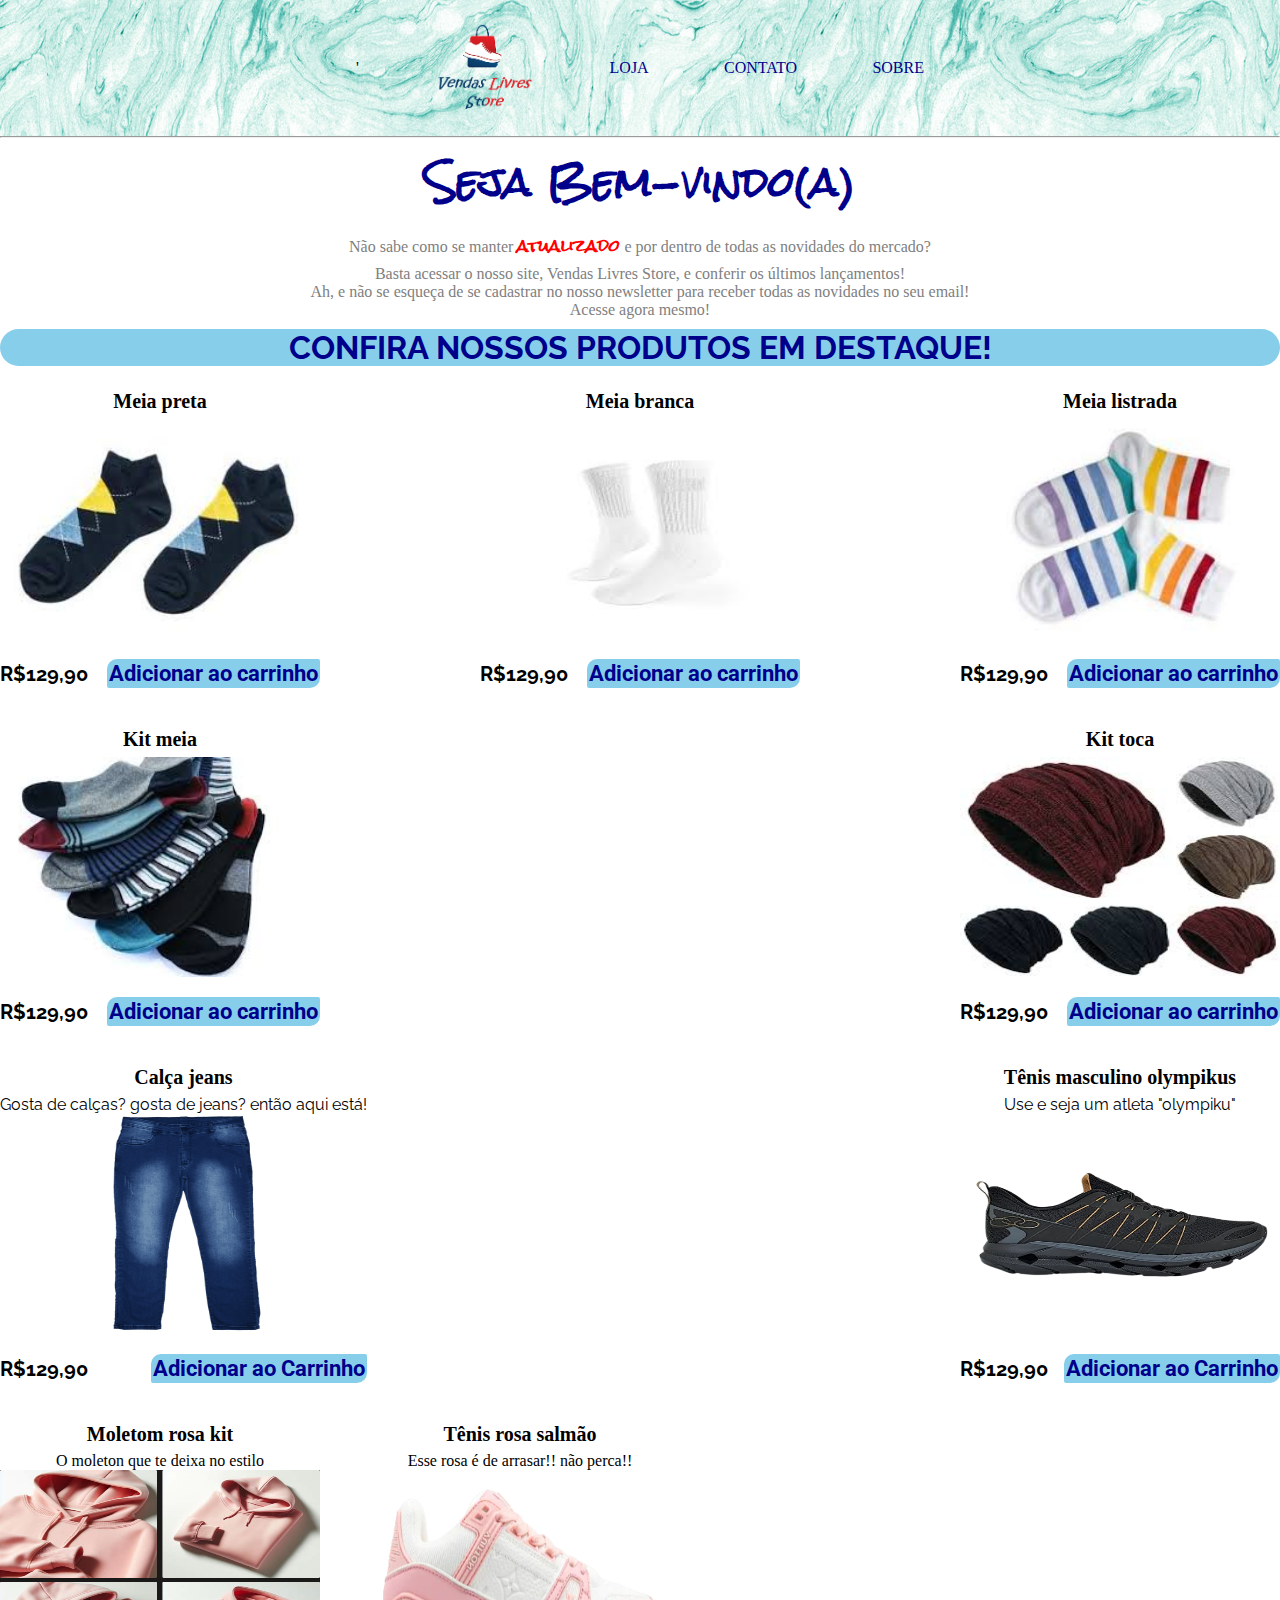
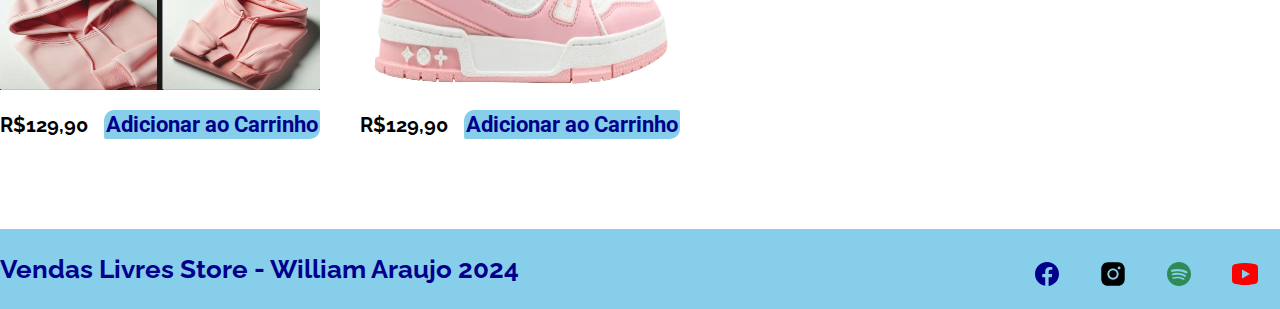
<file: index.html>
<!DOCTYPE html>
<html lang="pt-BR">


<head>
    <meta charset="UTF-8">
    <meta charset="UTF-8">
    <meta http-equiv="X-UA-Compatible" content="IE=edge">
    <meta name="viewport" content="user-scalable=no, width=device-width, initial-scale=1.0">
    <meta name="description" content="Programador Front-End, Senai.">
    <meta name="keywords" content="HTML, CSS, JavaScript, Senai">
    <meta name="author" content="Francisco Neto"> 
    <title>Avaliação</title>

<!--link-->
<link rel="shortcut icon" href="images/favicon.ico" type="image/x-icon">
<link href="css/style.css" rel="stylesheet">

</head>

<!--site-->
<body>
    
<!--cabeçalho-->
<header class="main-header">


<!--navegação-->
<nav class="main-nav container">



       <!--lista não ordenada-->
       <ul class="header-list-container">


         <!--itens da lista-->
          '<li class="nav-item">
              <a href="index.html">
                <img src="images/logo.png" alt="logo" height="100" width="100"> </a>              
            </li>


            <li class="nav-item">
                <a href="loja.html">Loja</a>
            </li>
 

             <li class="nav-item">
                <a href="contato.html">Contato</a>
            </li>

            
                <li class="nav-item">
                <a href="sobre.html">Sobre</a>
                </li>

        </ul>

    </nav>
    <hr>
</header>


<!--corpo do site-->
<main>

<!--título principal-->
<h1 class="title-larger">Seja Bem-vindo(a)</h1>

<!--descrição do site-->
<p class="description">Não sabe como se manter <strong class="red">atualizado</strong> e por dentro de todas as novidades do mercado?<br>
    Basta acessar o nosso site, Vendas Livres Store, e conferir os últimos lançamentos!<br>
    Ah, e não se esqueça de se cadastrar no nosso newsletter para receber todas as novidades no seu email!<br>
    Acesse agora mesmo!</p>

    <h2 class="title-median emphasis">Confira nossos produtos em destaque!</h2>

    <Div class="product-container">

        <Div class="product">

             <strong class="product-title">Meia preta</strong>
            <img class="product-image" src="images/meia-preto.jpeg" alt="meia-preto">
            <div class="product-price-container">
                <span class="product-price">R$129,90</span>
                <button class="button-hover" type="button">Adicionar ao carrinho</button>  
            </div>
        </Div>

            <Div class="product">
    
                 <strong class="product-title">Meia branca</strong>
                <img class="product-image" src="images/meia-braco.jpeg" alt="meia-branca">
                <div class="product-price-container">
                    <span class="product-price">R$129,90</span>
                    <button class="button-hover" type="button">Adicionar ao carrinho</button>  
                </div>
            </Div>

                <Div class="product">
        
                     <strong class="product-title">Meia listrada</strong>
                    <img class="product-image" src="images/meia-listrado.jpeg" alt="meia-listrado">
                    <div class="product-price-container">
                        <span class="product-price">R$129,90</span>
                        <button class="button-hover" type="button">Adicionar ao carrinho</button>  
                    </div>
                </Div>

                    <Div class="product">
            
                         <strong class="product-title">Kit meia</strong>
                        <img class="product-image" src="images/meia-kit.jpeg" alt="meia-kit">
                        <div class="product-price-container">
                            <span class="product-price">R$129,90</span>
                            <button class="button-hover" type="button">Adicionar ao carrinho</button>  
                        </div>
                    </Div>

                        <Div class="product">
                
                             <strong class="product-title">Kit toca</strong>
                            <img class="product-image" src="images//toca-kit.jpeg" alt="toca-kit">
                            <div class="product-price-container">
                                <span class="product-price">R$129,90</span>
                                <button class="button-hover" type="button">Adicionar ao carrinho</button>  
                            </div>
                        </Div>
    
    
    
                        <div class="product-container">
                            <div class="product">
                                <strong class="product-title"> Calça jeans </strong>
                                <p   class="paragrafo">  Gosta de calças? gosta de jeans? então aqui está!</p>
                                <img class="product-image" src="images/calça jeans.png" alt="calça">
                                <div class="product-price-container">
                                    <span class="product-price" >R$129,90</span>
                                    <button class="button-hover" type="button">Adicionar ao Carrinho</button>
                                </div>
                            </div>
            
                            <div class="product">
                                <strong class="product-title"> Tênis masculino olympikus </strong>
                                <p   class="paragrafo">  Use e seja um atleta "olympiku"</p>
                                <img class="product-image" src="images/Tênis masculino olympikus.webp" alt="blusa">
                                <div class="product-price-container">
                                    <span class="product-price" >R$129,90</span>
                                    <button class="button-hover" type="button">Adicionar ao Carrinho</button>
                                </div>
                            </div>
    
                            <div class="product-container">
                                <div class="product">
                                    <strong class="product-title">Moletom rosa kit</strong>
                                    <p  class="paragrafo"></p>             O moleton que te deixa no estilo</p>
                                    <img class="product-image" src="images/moletom rosa.webp" alt="Moletom">
                                    <div class="product-price-container">
                                        <span class="product-price" >R$129,90</span>
                                        <button class="button-hover" type="button">Adicionar ao Carrinho</button>
                                    </div>
                                </div>
                
                                <div class="product">
                                    <strong class="product-title"> Tênis rosa salmão </strong>
                                    <p  class="paragrafo"></p>             Esse rosa é de arrasar!! não perca!!</p>
                                    <img class="product-image" src="images/tenis rosa feminino.webp"  alt="tenis">
                                    <div class="product-price-container">
                                        <span class="product-price" >R$129,90</span>
                                        <button class="button-hover" type="button">Adicionar ao Carrinho</button>
                                    </div>
                                </div>
    
                    </Div>            
</main>






<!--RODAPÉ-->
<footer class="main-footer">
    <div class="main-footer-container"><!--era main-footer-container-->

        <!--Titulo nivel 3-->
        <h3 class="title-smaller">Vendas Livres Store - William Araujo 2024</h3>               
        <ul class="list-container">
            <li class="footer-item">
    
                <a href="https://www.facebook.com/?locale=pt_BR" target="_blank"><img src="images/facebook.svg" alt="facebook logo"></a>
    
            </li>
    
        <li class="footer-item">
    
            <a href="https://www.instagram.com/" target="_blank"><img src="images/instagram.svg" alt="instagram logo"></a>
    
        </li>
    
        <li class="footer-item">
    
            <a href="hhttps://open.spotify.com/intl-pt" target="_blank"><img src="images/spotify.svg" alt="spotify logo"></a>
    
        </li>
    
        <li class="footer-item">
    
            <a href="https://www.youtube.com/" target="_blank"><img src="images/youtube.svg" alt="youtube logo"></a>
    
        </li>
    
    </ul>
    
    </div>
    
    </footer>



</body>
</html>
</file>
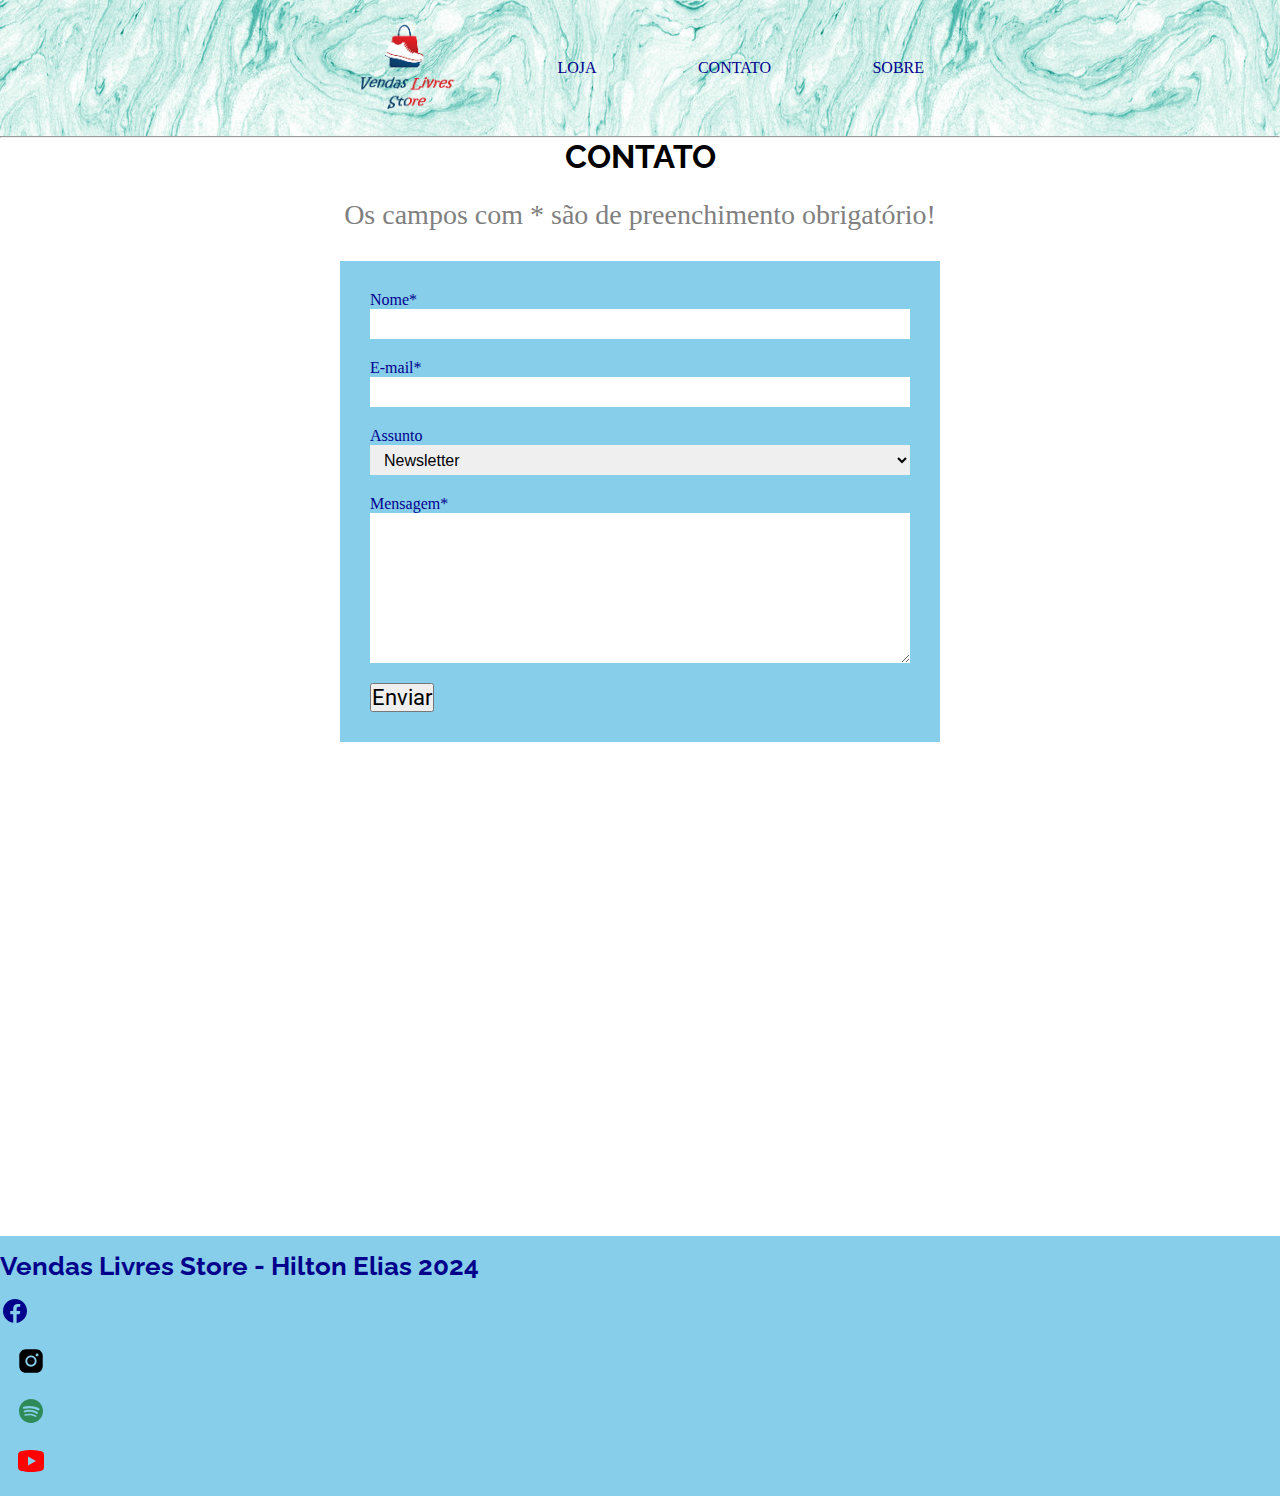
<file: armazenamento.html>
<!DOCTYPE html>
<html lang="pt-BR">

    <head>
        <!--Dados para Navegador-->
        <meta charset="UTF-8">
        <meta http-equiv="X-UA-Compatible" content="IE=edge">
        <meta name="viewport" content="user-scalable=no, width=device-width, initial-scale=1.0">
        <meta name="description" content="Programador Front-End, Senai.">
        <meta name="keywords" content="HTML, CSS, JavaScript, Senai">
        <meta name="author" content="Hilton Elias"> 
        <!--Titulo do Site-->
        <title>Vendas Livres Store | Contato</title>

        <!--Links-->
        <link rel="shortcut icon" href="images/35594.svg" type="image/svg">
        <link rel="stylesheet" href="css/style.css">

    </head>

    <!--Area do Site-->
    <body>

        <!--Cabeçalho-->
        <header class="main-header">

            <!--Navegação-->
            <nav class="main-nav container">

                <!--Lista não ordenada-->
                <ul class="header-list-container">

                    <!--Intem na lista-->
                    <li class="nav-item"><!--Logotipo do Site-->
                        <a href="index.html">
                            <img src="images/logo.png" alt="logo" height="100" width="100">
                        </a>
                    </li>

                    <li class="nav-item">
                        <a href="loja.html">Loja</a>
                    </li>

                    <li class="nav-item">
                        <a href="contato.html">Contato</a>
                    </li>

                    <li class="nav-item">
                        <a href="sobre.html">Sobre</a>
                    </li>

                </ul>
            
            </nav>
            <hr> 
        </header>

        <!--Corpo do Site-->    
        
    <main>
        <!-- <h1> - Titulo, <p> - parágrafo--> 
        <h2 class="title-median">Contato</h2>
        <p class="contact-text">Os campos com * são de preenchimento obrigatório!</p>
        
        <!--Corpo do formulario-->
        <form class="contact">
            <!--Campo Nome-->
            <label class="contact-label">
                Nome*
                <input type="text" class="contact-field" required>
            </label>
            <!--Campo Email-->
            <label class="contact-label">
                E-mail*
                <input type="email" class="contact-field" required>
            </label>
            <!--Campo Assunto-->
            <label class="contact-label">
                Assunto
                <select class="contact-field">
                    <option>Newsletter</option>
                    <option>Dúvidas</option>
                    <option>Sugestões</option>
                    <option>Críticas</option>
                </select>
            </label>
            <!--Campo Mensagem-->
            <label class="contact-label">
                Mensagem*
                <textarea required class="contact-field"></textarea>
            </label>
            <!--Botão Enviar-->
            <button class="button-form">Enviar</button>
        </form>
        <div class="contact-maps">
          <iframe src="https://www.google.com/maps/embed?pb=!1m18!1m12!1m3!1d31876.942702809178!2d-41.7108632!3d-2.9257019!2m3!1f0!2f0!3f0!3m2!1i1024!2i768!4f13.1!3m3!1m2!1s0x7ec3b2a815e2759%3A0x7df0df755be3ebde!2sPar%C3%B3quia%20Santa%20L%C3%BAzia!5e0!3m2!1spt-BR!2sbr!4v1706845164517!5m2!1spt-BR!2sbr" width="600" height="450" style="border:0;" allowfullscreen="" loading="lazy" referrerpolicy="no-referrer-when-downgrade"></iframe>
        </div>
    </main>

        <!--Rodape do Site-->
        <footer class="main-footer">
            <div class="footer-container"><!--era main-footer-container-->

                <!--Titulo nivel 3-->
                <h3 class="title-smaller">Vendas Livres Store - Hilton Elias 2024</h3>               
                <ul class="footer-container"> <!--boas praticas, o list-container, 
                    codigo igual ao main-footer-container trocamos o nome para 
                    footer-container e utilizamos aqui tambem-->

                    <li class="footer-item">
                        <a href="https://www.facebook.com/" target="_blank">
                            <img src="images/facebook.svg" alt="Facebook logo">
                        </a>
                    </li>

                    <li class="footer-item">
                        <a href="https://www.instagram.com/" target="_blank">
                            <img src="images/instagram.svg" alt="instagran logo">
                        </a>
                    </li>

                    <li class="footer-item">
                        <a href="https://www.spotfy.com/" target="_blank">
                            <img src="images/spotify.svg" alt="Sporfy logo">
                        </a>
                    </li>

                    <li class="footer-item">
                        <a href="https://www.youtube.com/" target="_blank">
                            <img src="images/youtube.svg" alt="Youtube logo">
                        </a>
                    </li>

                </ul>

            </div>

        </footer>

    </body>
</file>
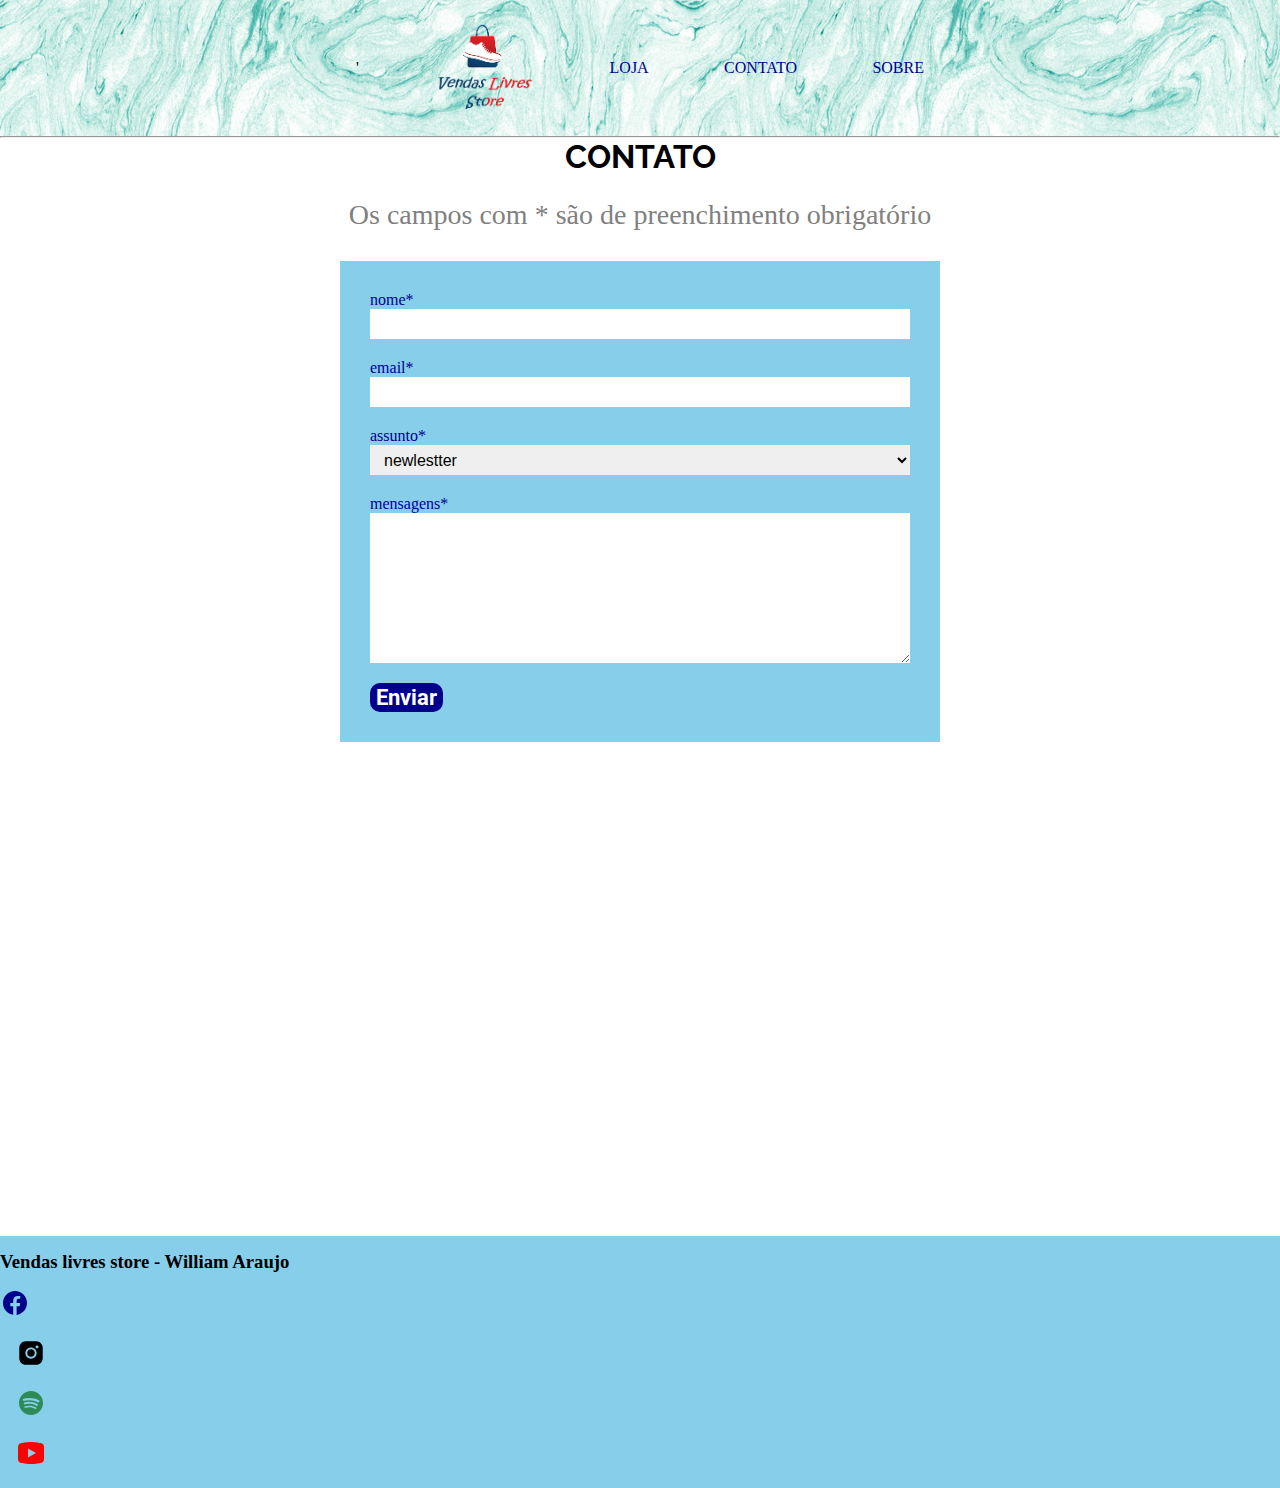
<file: contato.html>
<!DOCTYPE html>
<html lang="pt-BR">


<head>
    <meta charset="UTF-8">
    <meta charset="UTF-8">
    <meta http-equiv="X-UA-Compatible" content="IE=edge">
    <meta name="viewport" content="user-scalable=no, width=device-width, initial-scale=1.0">
    <meta name="description" content="Programador Front-End, Senai.">
    <meta name="keywords" content="HTML, CSS, JavaScript, Senai">
    <meta name="author" content="Francisco Neto"> 
    <title>Avaliação</title>

<!--link-->
<link rel="shortcut icon" href="images/favicon.ico" type="image/x-icon">
<link href="css/style.css" rel="stylesheet">

</head>

<!--site-->
<body>
    
<!--cabeçalho-->
<header class="main-header">


<!--navegação-->
<nav class="main-nav container">



       <!--lista não ordenada-->
       <ul class="header-list-container">


         <!--itens da lista-->
          '<li class="nav-item">
              <a href="index.html">
                <img src="images/logo.png" alt="logo" height="100" width="100"> </a>              
            </li>


            <li class="nav-item">
                <a href="loja.html">Loja</a>
            </li>
 

             <li class="nav-item">
                <a href="contato.html">Contato</a>
            </li>

            
                <li class="nav-item">
                <a href="sobre.html">Sobre</a>
                </li>

        </ul>

    </nav>
    <hr>
</header>


<main>

 <h2 class="title-median">Contato</h2>
 <p class="contact-text">Os campos com * são de preenchimento obrigatório</p>

 <!--corpo do formulario-->
<form class="contact">

    <label class="contact-label">
    nome*
  <input class="contact-field" type="text" required>
    </label>

          <label class="contact-label">
    email*

  <input class="contact-field" type="email" required>
          </label>

<label class="contact-label">
    assunto*
<select class="contact-field">
<option>newlestter</option>
<option>Dúvidas</option>
<option>Sugestões</option>
<option>Críticas</option>
</select>

 </label>

<label class="contact-label">
  mensagens*
<textarea class="contact-field" required></textarea>
</label>

<button class="buttom-form" type="button">Enviar</button>
</form>
</main>

<div class="contact-maps" >
<iframe src="https://www.google.com/maps/embed?pb=!1m18!1m12!1m3!1d31877.44343890803!2d-41.800817453599024!3d-2.9080382036270107!2m3!1f0!2f0!3f0!3m2!1i1024!2i768!4f13.1!3m3!1m2!1s0x7ec2fe7b0a81c43%3A0x46b78ca8ceae1148!2sSENAI%20Servi%C3%A7o%20Nacional%20de%20Aprendizagem%20Industrial!5e0!3m2!1spt-BR!2sbr!4v1709729931158!5m2!1spt-BR!2sbr" width="600" height="450" style="border:0;" allowfullscreen="" loading="lazy" referrerpolicy="no-referrer-when-downgrade"></iframe>
</div>
<!--RODAPÉ-->
<footer class="main-footer">

    <div class="footer-container">
    
    <h3 class="title smaller">Vendas livres store - William Araujo</h3>
    
    <ul class="footer-container">
    
            <li class="footer-item">
    
                <a href="https://www.facebook.com/?locale=pt_BR" target="_blank"><img src="images/facebook.svg" alt="facebook logo"></a>
    
            </li>
    
        <li class="footer-item">
    
            <a href="https://www.instagram.com/" target="_blank"><img src="images/instagram.svg" alt="instagram logo"></a>
    
        </li>
    
        <li class="footer-item">
    
            <a href="hhttps://open.spotify.com/intl-pt" target="_blank"><img src="images/spotify.svg" alt="spotify logo"></a>
    
        </li>
    
        <li class="footer-item">
    
            <a href="https://www.youtube.com/" target="_blank"><img src="images/youtube.svg" alt="youtube logo"></a>
    
        </li>
    
    </ul>
    
    </div>
    
    </footer>

</body>
</html>
</file>
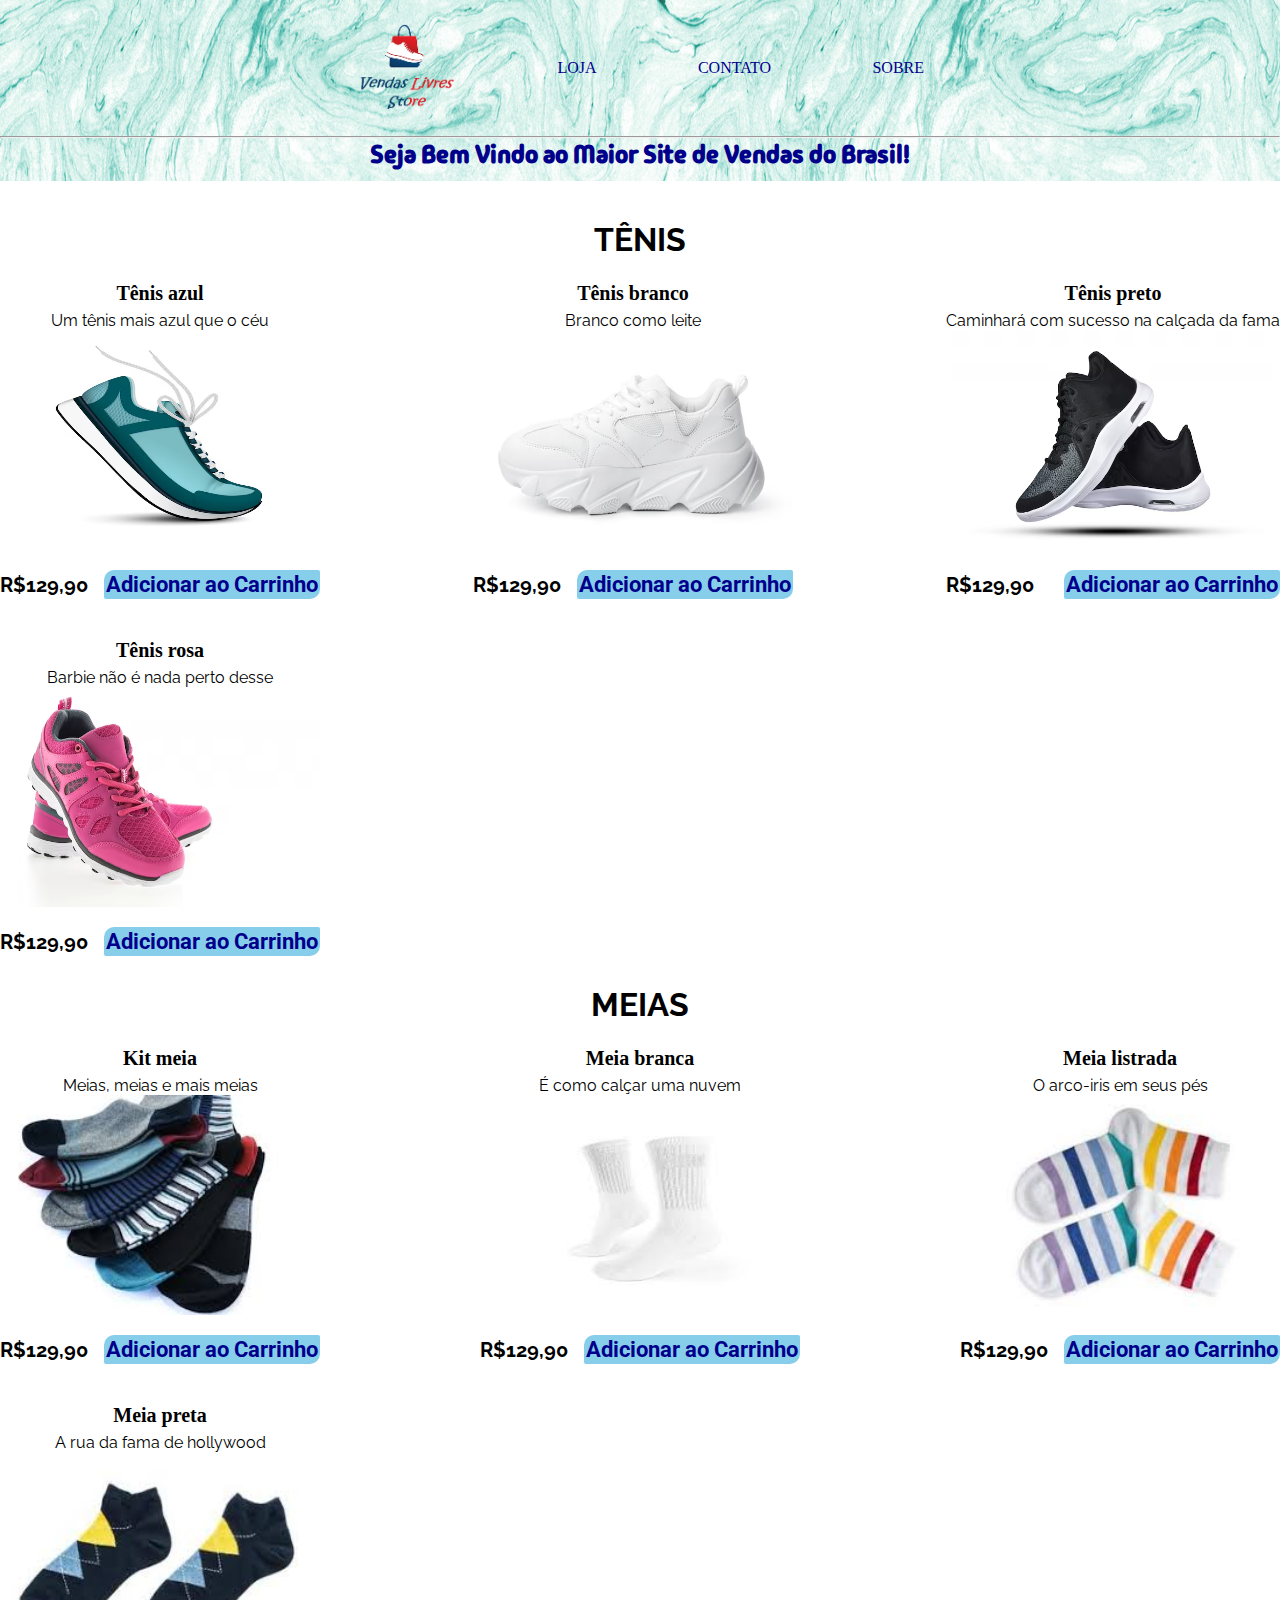
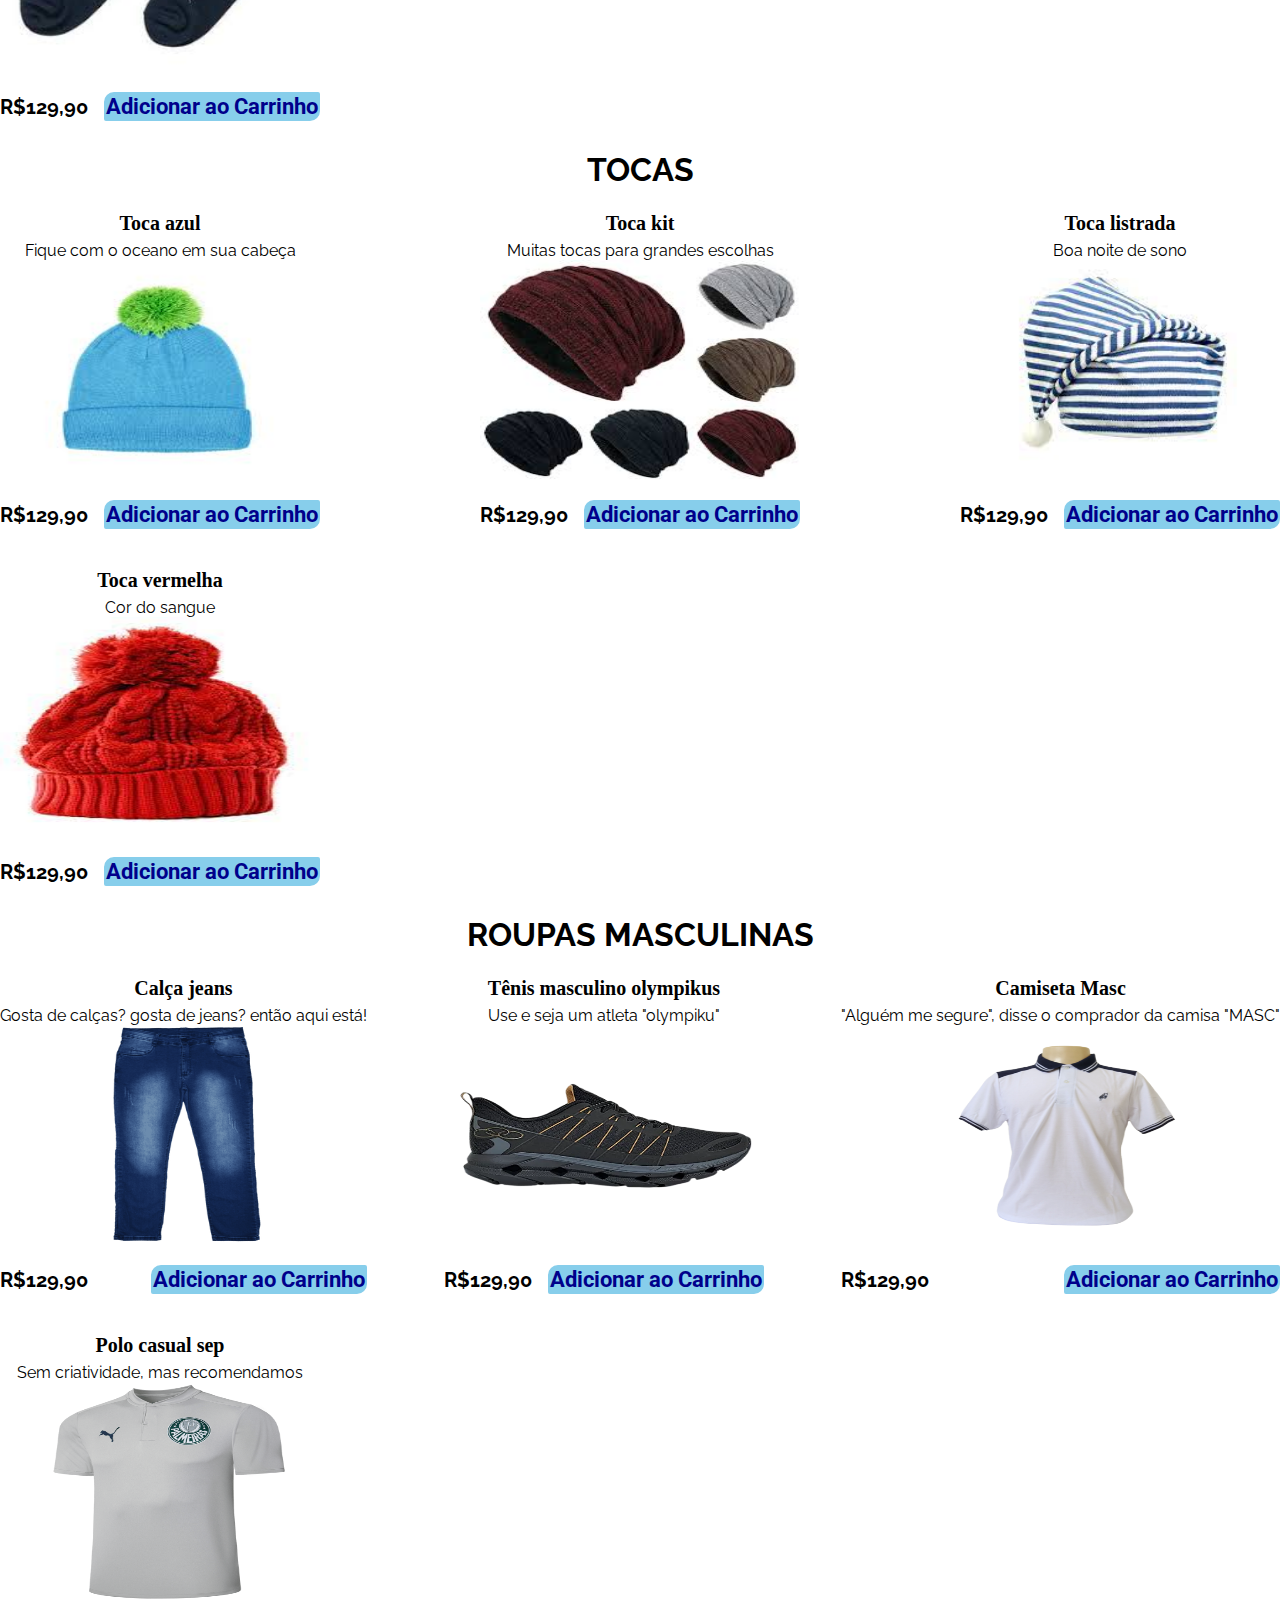
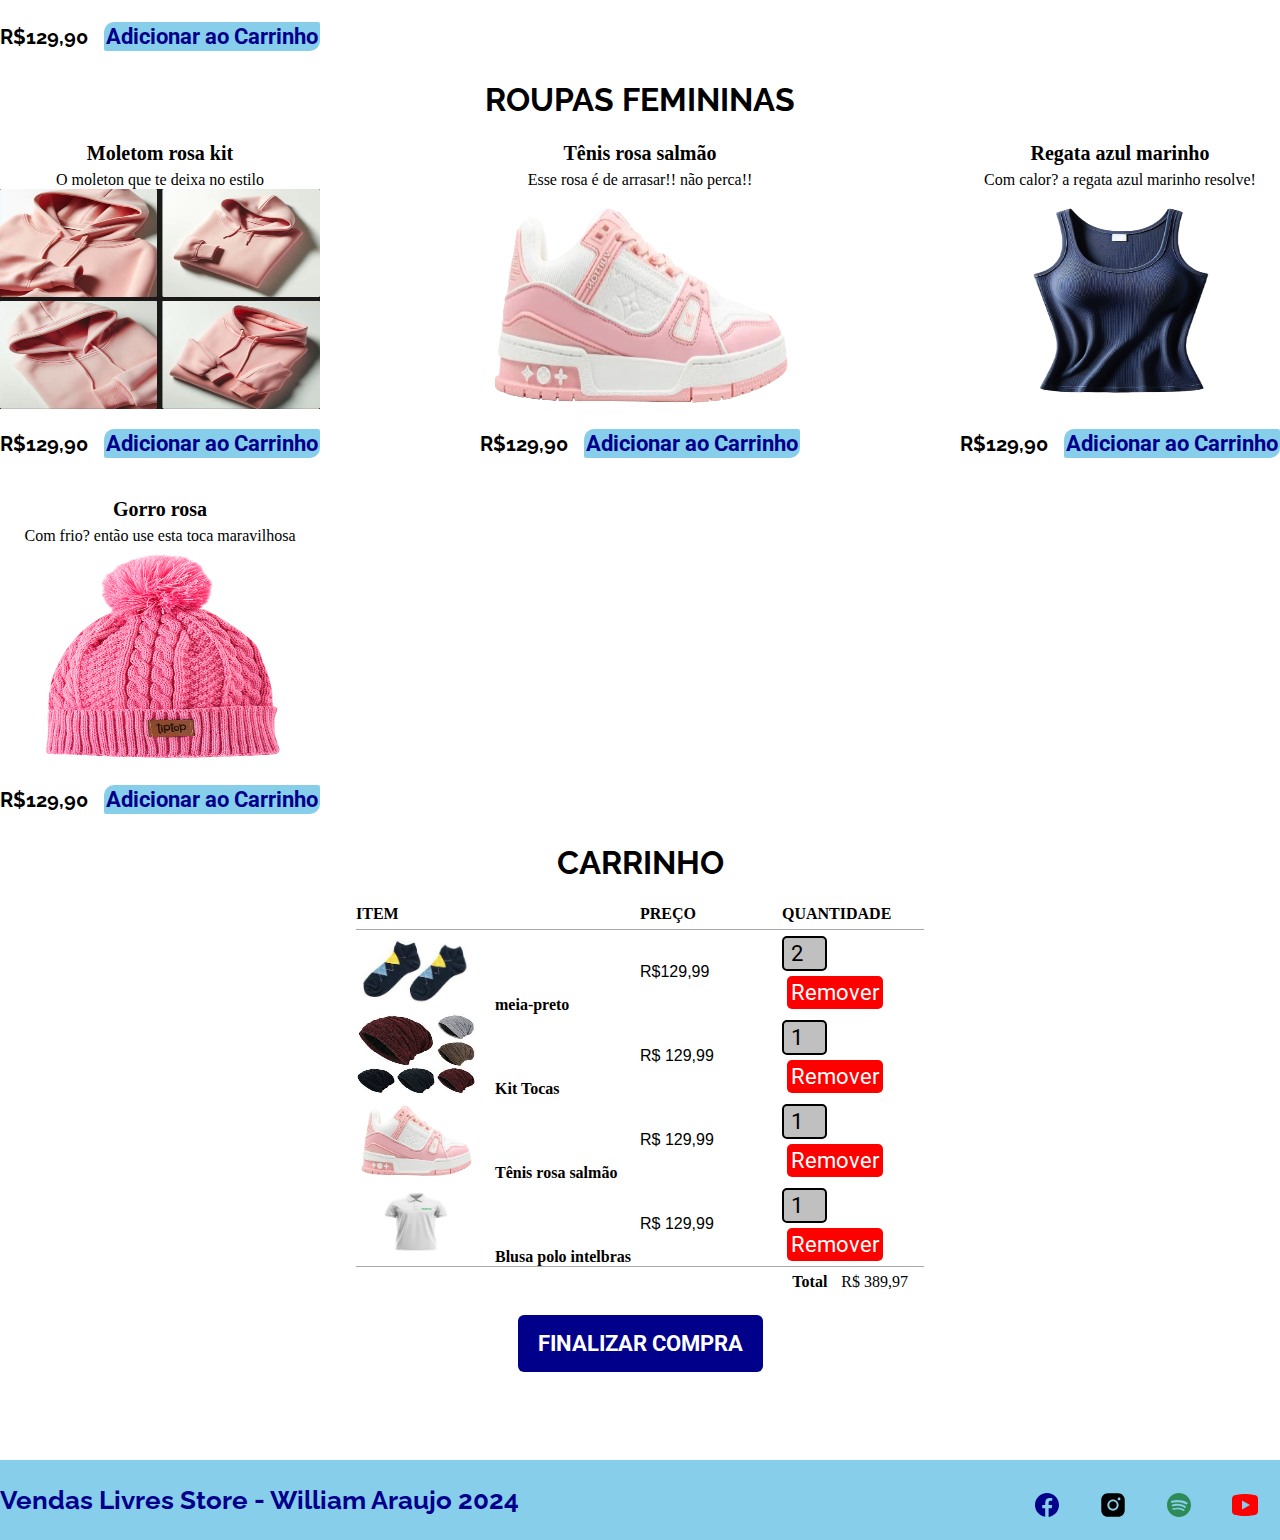
<file: loja.html>
<!DOCTYPE html>
<html lang="pt-Br">
    <head>
        <!--Dados para o Navegador-->
        <meta charset="UTF-8">
        <meta http-equiv="X-UA-Compatible" content="IE=edge">
        <meta name="viewport" content="user-scalable=no, width=device-width, initial-scale=1.0">
        <meta name="description" content="Programador Front-End, Senai.">
        <meta name="keywords" content="HTML, CSS, JavaScript, Senai">
        <meta name="author" content="Miguel Sousa"> 
        <!--Titulo do Site-->
        <title>Vendas Livres Store | Loja</title>

        <!--Links-->
        <link rel="shortcut icon" href="images/35594.svg" type="image/x-svg">
        <link rel="stylesheet" href="css/style.css">
    </head>
    </head>
    <!--Area do site-->

    <body>
        <!--Cabeçalho-->
        <header class="main-header">
            <!--Navegação-->
            <nav class="main-nav container">
                <!--Lista não ordenada-->
                <ul class="header-list-container">
                    <!--Item da lista-->
                    <li class="nav-item"><!--Logotipo-->
                        <a href="index.html">
                            <img src="images/logo.png" alt="logo" height="100" width="100">
                        </a>
                    </li>
                    <li class="nav-item">
                        <a href="loja.html">Loja</a>
                    </li>

                    <li class="nav-item">
                        <a href="contato.html">Contato</a>
                    </li>

                    <li class="nav-item">
                        <a href="sobre.html">Sobre</a>
                    </li>

                </ul>

            </nav>
            <hr>
            <h2 class="title-header">Seja Bem Vindo ao Maior Site de Vendas do Brasil!</h2>
        </header>

        <main class="main-about">
            
            

        <section>
            <h2 class="title-median">Tênis</h2>
            <div class="product-container">
                <div class="product">
                    <strong class="product-title"> Tênis azul </strong>
                    <p  class="paragrafo">Um tênis mais azul que o céu</p>
                    <img class="product-image" src="images/tenis-azul.jpeg" alt="tenis-azul">
                    <div class="product-price-container">
                        <span class="product-price" >R$129,90</span>

                        <button class="button-hover" type="button">Adicionar ao Carrinho</button>
                    </div>
                </div>

                <div class="product">
                    <strong class="product-title"> Tênis branco </strong>
                    <p  class="paragrafo">Branco como leite</p>
                    <img class="product-image" src="images/tenis-branco.jpeg" alt="tenis-branco">
                    <div class="product-price-container">
                        <span class="product-price" >R$129,90</span>
                        <button class="button-hover" type="button">Adicionar ao Carrinho</button>
                    </div>
                </div>

                <div class="product">
                    <strong class="product-title"> Tênis preto </strong>
                    <p  class="paragrafo">Caminhará com sucesso na calçada da fama</p>
                    <img class="product-image" src="images/tenis-preto.jpeg" alt="tenis-preto">
                    <div class="product-price-container">
                        <span class="product-price" >R$129,90</span>
                        <button class="button-hover" type="button">Adicionar ao Carrinho</button>
                    </div>
                </div>

                <div class="product">
                    <strong class="product-title"> Tênis rosa </strong>
                    <p class="paragrafo"> Barbie não é nada perto desse</p>
                    <img class="product-image" src="images/tenis-rosa.jpeg" alt="tenis-rosa">
                    <div class="product-price-container">
                        <span class="product-price" >R$129,90</span>
                        <button class="button-hover" type="button">Adicionar ao Carrinho</button>
                    </div>
                </div>
            </div>
        </section>


        <section>
            <h2 class="title-median">Meias</h2>
            <div class="product-container">
                <div class="product">
                    <strong class="product-title"> Kit meia </strong>
                    <p class="paragrafo"> Meias, meias e mais meias</p>
                    <img class="product-image" src="images/meia-kit.jpeg" alt="kit meia">
                    <div class="product-price-container">
                        <span class="product-price" >R$129,90</span>
                        <button class="button-hover" type="button">Adicionar ao Carrinho</button>
                    </div>
                </div>

                <div class="product">
                    <strong class="product-title"> Meia branca </strong>
                    <p  class="paragrafo"> É como calçar uma nuvem</p>
                    <img class="product-image" src="images/meia-braco.jpeg" alt="meia branca">
                    <div class="product-price-container">
                        <span class="product-price" >R$129,90</span>
                        <button class="button-hover" type="button">Adicionar ao Carrinho</button>
                    </div>
                </div>

                <div class="product">
                    <strong class="product-title"> Meia listrada </strong>
                    <p  class="paragrafo">O arco-iris em seus pés</p>
                    <img class="product-image" src="images/meia-listrado.jpeg" alt="meia meia-listrado">
                    <div class="product-price-container">
                        <span class="product-price" >R$129,90</span>
                        <button class="button-hover" type="button">Adicionar ao Carrinho</button>
                    </div>
                </div>

                <div class="product">
                    <strong class="product-title"> Meia preta </strong>
                    <p  class="paragrafo">A rua da fama de hollywood</p>
                    <img class="product-image" src="images/meia-preto.jpeg" alt="meia preta">
                    <div class="product-price-container">
                        <span class="product-price" >R$129,90</span>
                        <button class="button-hover" type="button">Adicionar ao Carrinho</button>
                    </div>
                </div>
            </div>
        </section>

        <section>
            <h2 class="title-median">Tocas</h2>
            <div class="product-container">
                <div class="product">
                    <strong class="product-title"> Toca azul </strong>
                    <p class="paragrafo">Fique com o oceano em sua cabeça</p>
                    <img class="product-image" src="images/toca-azul.jpeg" alt="toca-azul">
                    <div class="product-price-container">
                        <span class="product-price" >R$129,90</span>
                        <button class="button-hover" type="button">Adicionar ao Carrinho</button>
                    </div>
                </div>

                <div class="product">
                    <strong class="product-title"> Toca kit </strong>
                    <p  class="paragrafo">Muitas tocas para grandes escolhas</p>
                    <img class="product-image" src="images/toca-kit.jpeg" alt="toca-kit">
                    <div class="product-price-container">
                        <span class="product-price" >R$129,90</span>
                        <button class="button-hover" type="button">Adicionar ao Carrinho</button>
                    </div>
                </div>

                <div class="product">
                    <strong class="product-title"> Toca listrada </strong>
                    <p class="paragrafo">Boa noite de sono</p>
                    <img class="product-image" src="images/toca-listrada.jpeg" alt="toca-listrada">
                    <div class="product-price-container">
                        <span class="product-price" >R$129,90</span>
                        <button class="button-hover" type="button">Adicionar ao Carrinho</button>
                    </div>
                </div>

                <div class="product">
                    <strong class="product-title"> Toca vermelha </strong>
                    <p class="paragrafo">Cor do sangue</p>
                    <img class="product-image" src="images/toca-vermelha.jpeg" alt="toca-vermelha">
                    <div class="product-price-container">
                        <span class="product-price" >R$129,90</span>
                        <button class="button-hover" type="button">Adicionar ao Carrinho</button>
                    </div>
                </div>
            </div>
        </section>

        <section>
            <h2 class="title-median">Roupas masculinas</h2>
            <div class="product-container">
                <div class="product">
                    <strong class="product-title"> Calça jeans </strong>
                    <p   class="paragrafo">  Gosta de calças? gosta de jeans? então aqui está!</p>
                    <img class="product-image" src="images/calça jeans.png" alt="calça">
                    <div class="product-price-container">
                        <span class="product-price" >R$129,90</span>
                        <button class="button-hover" type="button">Adicionar ao Carrinho</button>
                    </div>
                </div>

                <div class="product">
                    <strong class="product-title"> Tênis masculino olympikus </strong>
                    <p   class="paragrafo">  Use e seja um atleta "olympiku"</p>
                    <img class="product-image" src="images/Tênis masculino olympikus.webp" alt="blusa">
                    <div class="product-price-container">
                        <span class="product-price" >R$129,90</span>
                        <button class="button-hover" type="button">Adicionar ao Carrinho</button>
                    </div>
                </div>

                <div class="product">
                    <strong class="product-title"> Camiseta Masc </strong>
                    <p  class="paragrafo">   "Alguém me segure", disse o comprador da camisa "MASC"</p>
                    <img class="product-image" src="images/camiseta masc.png" alt="blusa">
                    <div class="product-price-container">
                        <span class="product-price" >R$129,90</span>
                        <button class="button-hover" type="button">Adicionar ao Carrinho</button>
                    </div>
                </div>

                <div class="product">
                    <strong class="product-title"> Polo casual sep </strong>
                    <p  class="paragrafo">             Sem criatividade, mas recomendamos</p>
                    <img class="product-image" src="images/polo casual sep.png" alt="blusa">
                    <div class="product-price-container">
                        <span class="product-price" >R$129,90</span>
                        <button class="button-hover" type="button">Adicionar ao Carrinho</button>
                    </div>
                </div>
            </div>
        </section>



        <section>
            <h2 class="title-median">Roupas femininas</h2>
            <div class="product-container">
                <div class="product">
                    <strong class="product-title">Moletom rosa kit</strong>
                    <p  class="paragrafo"></p>             O moleton que te deixa no estilo</p>
                    <img class="product-image" src="images/moletom rosa.webp" alt="Moletom">
                    <div class="product-price-container">
                        <span class="product-price" >R$129,90</span>
                        <button class="button-hover" type="button">Adicionar ao Carrinho</button>
                    </div>
                </div>

                <div class="product">
                    <strong class="product-title"> Tênis rosa salmão </strong>
                    <p  class="paragrafo"></p>             Esse rosa é de arrasar!! não perca!!</p>
                    <img class="product-image" src="images/tenis rosa feminino.webp"  alt="tenis">
                    <div class="product-price-container">
                        <span class="product-price" >R$129,90</span>
                        <button class="button-hover" type="button">Adicionar ao Carrinho</button>
                    </div>
                </div>

                <div class="product">
                    <strong class="product-title"> Regata azul marinho </strong>
                    <p  class="paragrafo"></p>             Com calor? a regata azul marinho resolve!</p>
                    <img class="product-image" src="images/regata-removebg-preview.png" alt="Regata">
                    <div class="product-price-container">
                        <span class="product-price" >R$129,90</span>
                        <button class="button-hover" type="button">Adicionar ao Carrinho</button>
                    </div>
                </div>

                <div class="product">
                    <strong class="product-title"> Gorro rosa </strong>
                    <p class="paragrafo"></p>             Com frio? então use esta toca maravilhosa</p>
                    <img class="product-image" src="images/gorro rosa.png" alt="Gorro">
                    <div class="product-price-container">
                        <span class="product-price" >R$129,90</span>
                        <button class="button-hover" type="button">Adicionar ao Carrinho</button>
                    </div>
                </div>
            </div>
        </section>


        <!--CARRINHO-->
        <section class="container">
            <h2 class="title-median">Carrinho</h2>

            <table class="cart-table">
                <thead><!--Cabeçalho da Tabela-->
                    <tr>
                        <th class="table-head-item first-col">Item</th>
                        <th class="table-head-item second-col">Preço</th>
                        <th class="table-head-item third-col">Quantidade</th>
                    </tr>
                </thead>

                <tbody><!--Corpo da Tabela-->
                    <tr class="cart-product"><!--Linha da Tabela-->
                        <td class="product-identification"><!--Coluna-->
                            <img class="cart-product-image" src="images/meia-preto.jpeg" alt="meia-preto">
                            <strong class="cart-product-title">meia-preto</strong>
                        </td>

                        <td><!--Coluna-->
                            <span class="cart-product-price">R$129,99</span>                                
                        </td>

                        <td><!--Coluna-->
                            <input class="product-qnt-input" type="number" value="2" min="0">
                            <button class="remove-product-button" type="button">Remover</button>
                        </td>
                    </tr>

                    <tr class="cart-product"><!--Linha da Tabela-->
                        <td class="product-identification"><!--Coluna-->
                            <img class="cart-product-image" src="images/toca-kit.jpeg" alt="toca-kit">
                            <strong class="cart-product-title">Kit Tocas</strong>
                        </td>

                        <td><!--Coluna-->
                            <span class="cart-product-price">R$ 129,99</span>                                
                        </td>

                        <td><!--Coluna-->
                            <input class="product-qnt-input" type="number" value="1" min="0">
                            <button class="remove-product-button" type="button">Remover</button>
                        </td>

                        <tr class="cart-product"><!--Linha da Tabela-->
                            <td class="product-identification"><!--Coluna-->
                                <img class="cart-product-image" src="images/tenis rosa feminino.webp" alt="tenis">
                                <strong class="cart-product-title">Tênis rosa salmão</strong>
                            </td>

                            <td><!--Coluna-->
                                <span class="cart-product-price">R$ 129,99</span>                                
                            </td>
    
                            <td><!--Coluna-->
                                <input class="product-qnt-input" type="number" value="1" min="0">
                                <button class="remove-product-button" type="button">Remover</button>
                            </td>

                            <tr class="cart-product"><!--Linha da Tabela-->
                                <td class="product-identification"><!--Coluna-->
                                    <img class="cart-product-image" src="images/blusa bolo intelbras.png" alt="blusa">
                                    <strong class="cart-product-title">Blusa polo intelbras</strong>
                                </td>
    
                                <td><!--Coluna-->
                                    <span class="cart-product-price">R$ 129,99</span>                                
                                </td>
        
                                <td><!--Coluna-->
                                    <input class="product-qnt-input" type="number" value="1" min="0">
                                    <button class="remove-product-button" type="button">Remover</button>
                                </td>


                    </tr>

                </tbody>


                <tfoot><!--Rodape da Tabela-->
                    <tr>
                        <td class="cart-total-container" colspan="3">
                            <strong>Total</strong>
                            <span>R$ 389,97</span>
                        </td>
                    </tr>
                </tfoot>
            </table>
        
        <button class="purchase-button" type="button">Finalizar Compra</button>

        </section>

    </main>


    <!--Rodape do Site-->
    <footer class="main-footer">
        <div class="main-footer-container"><!--era main-footer-container-->

            <!--Titulo nivel 3-->
            <h3 class="title-smaller">Vendas Livres Store - William Araujo 2024</h3>               
            <ul class="list-container"> <!--boas praticas, o list-container, 
                codigo igual ao main-footer-container trocamos o nome para 
                footer-container e utilizamos aqui tambem-->

                <li class="footer-item">
                    <a href="https://www.facebook.com/" target="_blank">
                        <img src="images/facebook.svg" alt="Facebook logo">
                    </a>
                </li>

                <li class="footer-item">
                    <a href="https://www.instagram.com/" target="_blank">
                        <img src="images/instagram.svg" alt="instagran logo">
                    </a>
                </li>

                <li class="footer-item">
                    <a href="https://www.spotfy.com/" target="_blank">
                        <img src="images/spotify.svg" alt="Sporfy logo">
                    </a>
                </li>

                <li class="footer-item">
                    <a href="https://www.youtube.com/" target="_blank">
                        <img src="images/youtube.svg" alt="Youtube logo">
                    </a>
                </li>

            </ul>

        </div>

    </footer>

</body>

</html>
</file>
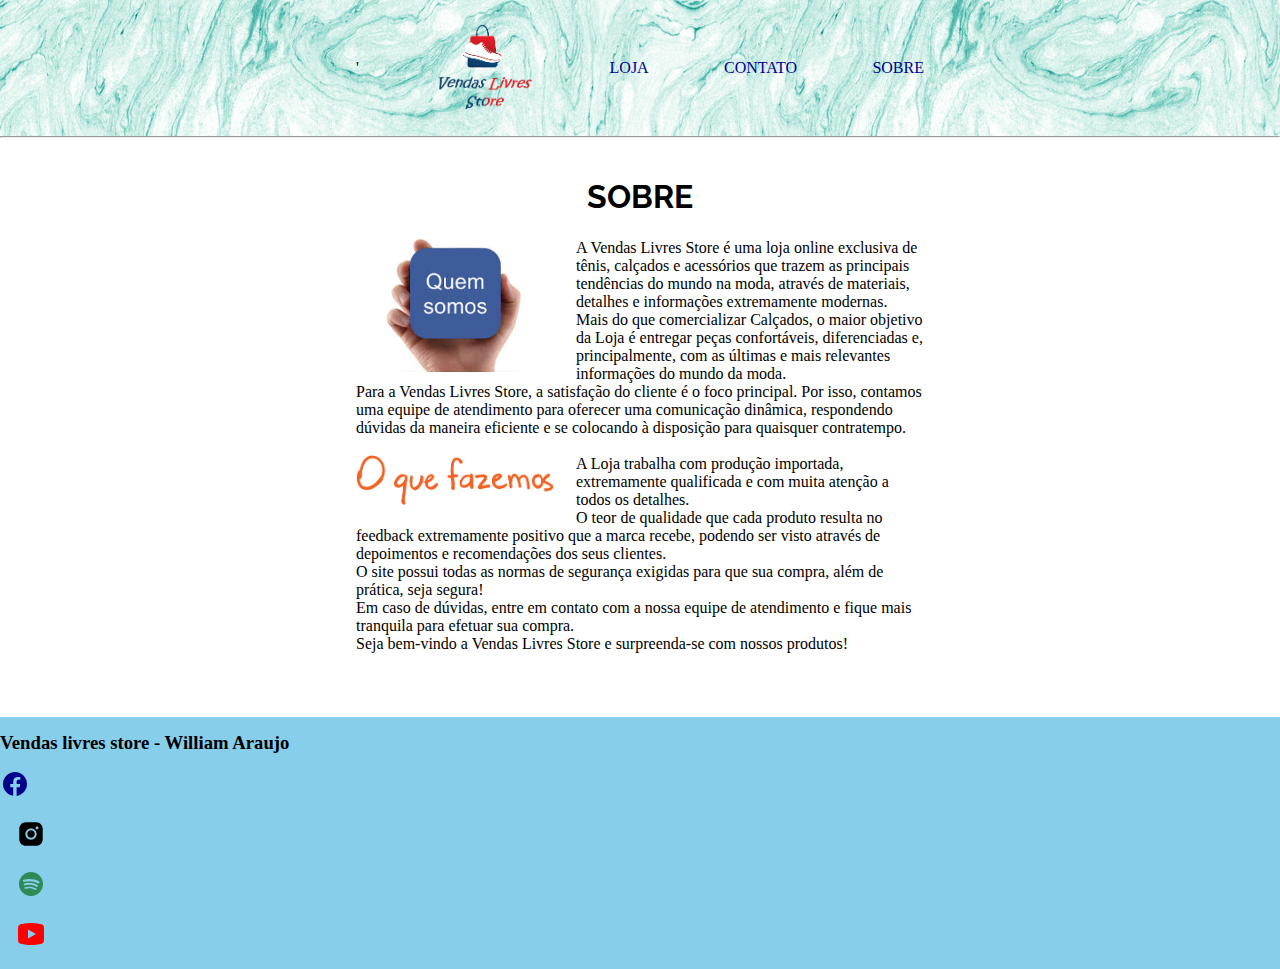
<file: sobre.html>
<!DOCTYPE html>
<html lang="pt-BR">


<head>
    <meta charset="UTF-8">
    <meta charset="UTF-8">
    <meta http-equiv="X-UA-Compatible" content="IE=edge">
    <meta name="viewport" content="user-scalable=no, width=device-width, initial-scale=1.0">
    <meta name="description" content="Programador Front-End, Senai.">
    <meta name="keywords" content="HTML, CSS, JavaScript, Senai">
    <meta name="author" content="Francisco Neto"> 
    <title>Avaliação</title>

<!--link-->
<link rel="shortcut icon" href="images/favicon.ico" type="image/x-icon">
<link href="css/style.css" rel="stylesheet">

</head>

<!--site-->
<body>
    
<!--cabeçalho-->
<header class="main-header">


<!--navegação-->
<nav class="main-nav container">



       <!--lista não ordenada-->
       <ul class="header-list-container">


         <!--itens da lista-->
          '<li class="nav-item">
              <a href="index.html">
                <img src="images/logo.png" alt="logo" height="100" width="100"> </a>              
            </li>


            <li class="nav-item">
                <a href="loja.html">Loja</a>
            </li>
 

             <li class="nav-item">
                <a href="contato.html">Contato</a>
            </li>

            
                <li class="nav-item">
                <a href="sobre.html">Sobre</a>
                </li>

        </ul>

    </nav>
    <hr>
</header>

<main class="main-about"> <!--principal-->


<div class="container"> <!--conteudo-->

  <h2 class="title-median">Sobre</h2>
  <img class="about-image" src="images/sobre.png">
  <p>A Vendas Livres Store é uma loja online exclusiva de tênis, calçados e acessórios que trazem as principais tendências do mundo na moda, através de materiais, detalhes e informações extremamente modernas.<br>
     Mais do que comercializar  Calçados, o maior objetivo da Loja é entregar peças confortáveis, diferenciadas e, principalmente, com as últimas e mais relevantes informações do mundo da moda.<br>
      Para a Vendas Livres Store, a satisfação do cliente é o foco principal. Por isso, contamos uma equipe de atendimento para oferecer uma comunicação dinâmica, respondendo dúvidas da maneira eficiente e se colocando à disposição para quaisquer contratempo.<br>
    </p>
    
    <br>

    <img class="about-image" src="images/fazemos.png" alt="fazemos">
    <p class="about-description">A Loja trabalha com produção importada, extremamente qualificada e com muita atenção a todos os detalhes.<br>
       O teor de qualidade que cada produto resulta no feedback extremamente positivo que a marca recebe, podendo ser visto através de depoimentos e recomendações dos seus clientes.<br>
        O site possui todas as normas de segurança exigidas para que sua compra, além de prática, seja segura!<br>
         Em caso de dúvidas, entre em contato com a nossa equipe de atendimento e fique mais tranquila para efetuar sua compra.<br> 
        Seja bem-vindo a Vendas Livres Store e surpreenda-se com nossos produtos!
      </p>

</div>
</main>


<!--RODAPÉ-->
<footer class="main-footer">

<div class="footer-container">

<h3 class="title smaller">Vendas livres store - William Araujo</h3>


<ul class="footer-container">

        <li class="footer-item">

            <a href="https://www.facebook.com/?locale=pt_BR" target="_blank"><img src="images/facebook.svg" alt="facebook logo"></a>

        </li>

    <li class="footer-item">

        <a href="https://www.instagram.com/" target="_blank"><img src="images/instagram.svg" alt="instagram logo"></a>

    </li>

    <li class="footer-item">

        <a href="hhttps://open.spotify.com/intl-pt" target="_blank"><img src="images/spotify.svg" alt="spotify logo"></a>

    </li>

    <li class="footer-item">

        <a href="https://www.youtube.com/" target="_blank"><img src="images/youtube.svg" alt="youtube logo"></a>

    </li>

</ul>

</div>

</footer>

</body>
</html>
</file>
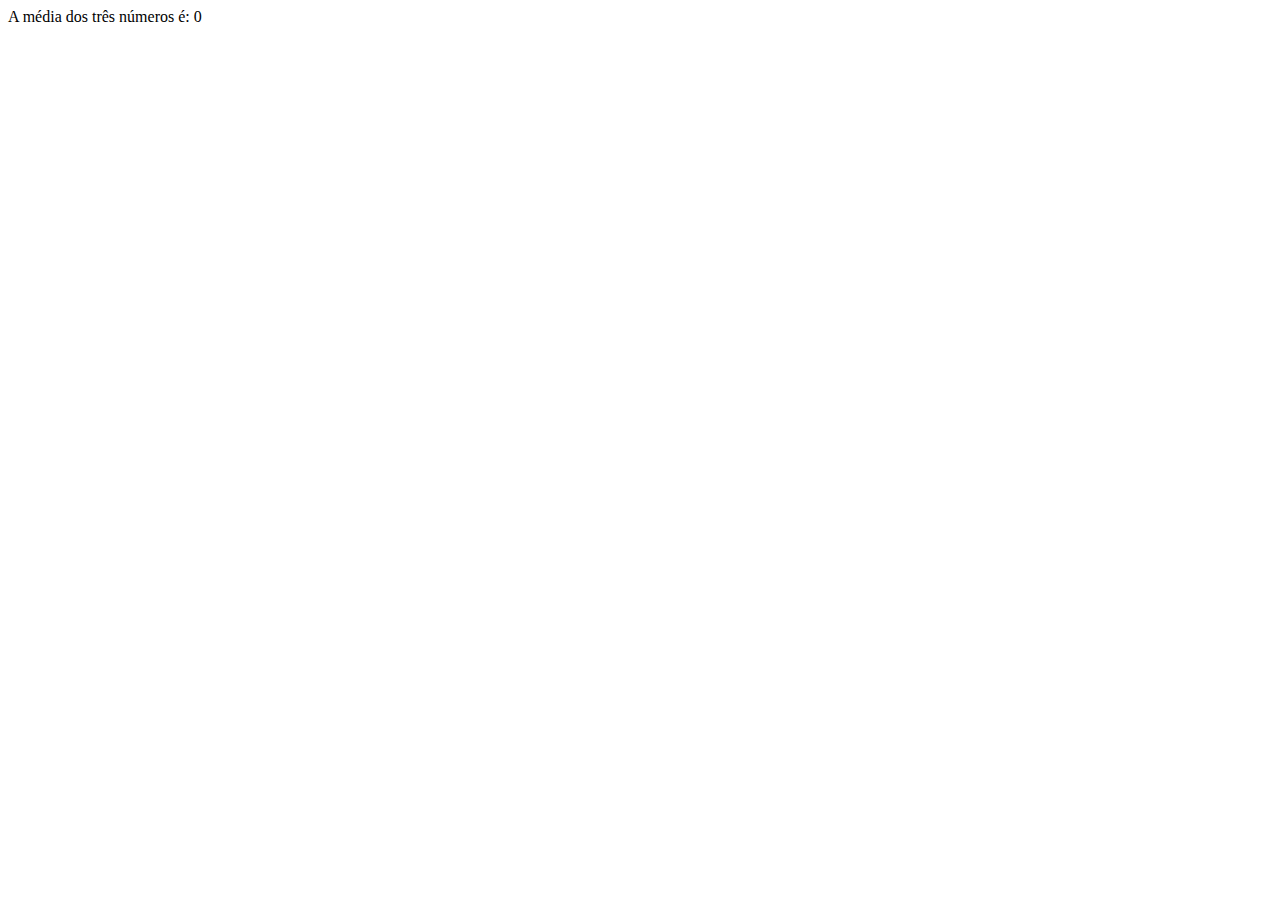
<file: teste.html>
<!DOCTYPE html>
<html lang="en">
<head>
    <meta charset="UTF-8">
    <meta name="viewport" content="width=device-width, initial-scale=1.0">
    <title>Exemplo</title>
</head>
<body>
    

    <script>
        window.alert('Exemplo de cálculo da média aritmética de três números')
        var num1 = Number(prompt('Digite o primeiro número'))
        var num2 = Number(prompt('Digite o segundo número'))
        var num3 = Number(prompt('Digite o terceiro número'))
        var media = (num1 + num2 + num3) / 3
        document.write(' A média dos três números é: ' + media)
    </script>



</body>
</html>
</file>
<file: css/style.css>
/*importar fonte do google fonts*/
@import url('https://fonts.googleapis.com/css2?family=Madimi+One&family=Raleway:ital,wght@0,100..900;1,100..900&family=Roboto:ital,wght@0,100;0,300;0,400;0,500;0,700;0,900;1,100;1,300;1,400;1,500;1,700;1,900&family=Rock+Salt&display=swap');
/*reset*/
*{
    margin: 0;
    padding: 0;
    box-sizing: border-box;
}

/*dar fonte a todo o body */
.body, button, input {
    font: 400 22px "roboto";
}

li {
    list-style-type: none;
}
:root {
 --blue:DarkBlue;
 --gray: #808080;
 --skyblue: #87CEEB;
 --red: #FF0000;
 --silver: #C0C0C0;
 --white: #FFFFFF;
 --darkgray: #A9A9A9;
}

.red {
    color: red;
    font-family: "Rock Salt", cursive;
}
/*header*/

.main-header {
    background-image: url(background-image.png); /*adiciona imagem ao fundo*/
    background-position: 50% 39%; /* alinhar os elementos nos eixos x e y*/
    display: flex; /*colocar os elementos no centro*/
    flex-direction: column; /* alinha os elementos um embaixo do outro*/
    align-items: center; /*centralizar os elementos*/}

    .main-nav {
        width: 100%; /*ocupar toda area disponivel*/
    }

    .header-list-container{
        display: flex; /*colocar os elementos na mesma linha*/
        justify-content: space-between; /*adiciona espaçamento entre os itens*/
        align-items: center; /*garantir que fiquem alinhados na mesma linha*/
        padding: 16px 0; /**/
    }
    .nav-item {
        text-transform: uppercase; /*deixa as letras toda maiscula*/
        color: var(--blue);
    }
    hr {
        width: 100%;
    }
    .nav-item a {
        text-decoration: none;
        color: inherit;
    }
    .nav-item:hover {
        color: GreenYellow;
        transition: 0.3s;
    }
    .main-about {
        padding: 40px 0 64px;
    }
    .container {
        max-width: 600px; /*trava a largura maxima que definimos para o projeto*/
        padding: 0 16px; /*primeiro cima/baixo, segundo esquerda/direita*/
        margin: 0 auto; /*não aplica cima/baixo, o auto distribui*/
    }
    .title-median {
        font-family: "raleway" , sans-serif;
        font-size: 32px; /*tamanho da fonte*/
        text-align: center;
        text-transform: uppercase;
        margin-bottom: 24px;
    }
    .about-image {
        float: left; /*alinha imagem a esquerda e o texto a direita*/
        margin: 0 20px 10px 0; /*0 topo, 20 direito, 10 baixo, 0 a esquerda*/
        width: 200px; /*largura*/
        height: auto; /*evita a distorção da image */
    }
    .main-footer {
        background-color: var(--skyblue); /*aplica a cor no fundo do rodapé*/
        padding: 15px 0; /*aplica espaçamento cima/baixo e nada direita e esquerda*/
    }
    .main-footer-container {
        display: flex; /*deixa tudo na mesma linha*/
        align-items: center; /*alinha todos os elementos*/
        justify-content: space-between; /*colar nomr de um lado e lista de icones do outro*/
    }
    .title-smaller {
        font-family: "Raleway", sans-serif; /*pegar as fontes importadas*/
        color: var(--blue); /*aplica a cor */
        font-size: 26px; /*aumenta o tamanho da fomte*/
    }
    
    .list-container {
        display: flex;
        align-items: center;
        justify-content: space-between;
    }

    .footer-item {
        width: 50px;
        height: 50px;
        padding: 15px 0; /*aplica espaçamento 15px cima/baixo e 0px esquerda/direita*/
    }
    .footer-item + .footer-item {
        margin-left: 16px;
    }
/*contato*/
.contact-text {
    text-align: center;
    margin-bottom: 30px;
    font-size: 28px;
    color: var(--gray);
}

.contact {
    background-color: var(--skyblue);
    padding: 30px;
    max-width: 600px;
    margin-left: auto;
    margin-right: auto;
    margin-bottom: 20px;
}

.contact-label {
    display: block;
    margin-bottom: 20px;
    color: var(--blue);
}
.contact-field {
    display: block;
    width: 100%;
    height: 30px;
    font-size: 16px;
    padding-left: 10px;
    border: none;
}
.contact-field:focus {
    background-color: var(--silver);
    outline: none;
}
textarea.contact-field {
    height: 150px;
    padding: 10px;
    font-family: "roboto";
}
.buttom-form {
    border-radius: 10px;
    border: 2px solid color var(--blue);
    color: var(--white);
    background-color: var(--blue);
    padding: 2px 6px;
    font-weight: bold;
    cursor: pointer;
}
.buttom-form:hover {
    background-color: var(--white);
    color: var(--blue);
}
.contact-maps {
    width: 600px;
    margin-left: auto;
    margin-right: auto;
    padding-bottom: 20px;
}
.title-header {
font-family: "Madimi One", cursive;
color: var(--blue);
font-size: 25px;
padding-bottom:10px;
}
.title-larger {
    font-family: "Rock Salt", cursive;
    text-align: center;
    color: var(--blue);
    font-size: 38px;
}
.description {
    text-align: center;
    color: var(--gray);
    padding-bottom: 10px
}
.emphasis {
    background-color: var(--skyblue);
    color: var(--blue);
    border-radius: 25px;
}
.product-container {
    display: flex;
    flex-wrap: wrap;
    justify-content: space-between;
    gap: 40px;
    padding-bottom: 30px;
}
.product {
    display: flex;
    flex-direction: column;
    align-items: center;
}
.product-title {
    font-size: 20px;
    margin-bottom: 6px;
}
.product-image {
    width: 320px;
    height: 220px;
    margin-bottom: 20px;
}
.product-price-container {
    width: 100%;
    display: flex;
    justify-content: space-between;
    align-items: center;
}
.product-price {
    font-family: "raleway", "san-serif";
    font-weight: bold;
     font-size: 20px;
}
.button-hover {
    background-color: var(--skyblue);
    color: var(--blue);
    border-radius: 10px 2px;
    border: 2px solid var(--skyblue);
    font-weight: bold;
    cursor: pointer;
}
.button-hover:hover {
    background-color: transparent;
}
.cart-table {
    width: 100%;
    border-collapse: collapse; /*faz com que as bordas se colapsem, entrem uma nas outra*/

 }
 
 .table-head-item {
    text-align: start;
    border-bottom: 1px solid var(--darkgray); /*adiciona a linha da borda embaixo*/
    padding-bottom: 6px;
    text-transform: uppercase; /*transforma o texto em maiusculas*/
 }
 .second-col,
 .third-col {
    width: 25%;
 }
 .cart-product {
    padding: 8px;
 }
 .product-indetification {
    display: flex;
    align-items: center;
 }
 .cart-product-image {
    width: 120px;
    height: 80px;
 }
 .cart-product-title {
    margin-left: 15px;
 }
 .cart-product-price {
    font-family: "Reloway", sans-serif;
 }
 .product-qnt-input {
    width: 45px;
    height: 35px;
    border: 2px solid ;
    border-radius: 5px;
    background-color: var(--silver);
    text-align: center;
   margin-bottom: 5px;
 }
.remove-product-button {
    background-color: var(--red);
    color: var(--white);
    border: 0;
    border-radius: 5px;
    padding: 4px;
    margin-left: 5px;
}
.remove-product-button:hover {
    filter: brightness(0.8); /*diminui o brilho com o essa propriedade*/
}
.cart-total-container {
   border-top:  1px solid var(--darkgray);
    text-align: end;
    padding: 6px 16px 0 0;
}
.cart-total-container strong {
    margin-right: 10px;
}
.purchase-button {
    display:flex;
    padding: 16px 20px;
    background-color: var(--blue);
    color: var(--white);
    border-radius: 6px;
    text-transform: uppercase;
    border: 0;
    font-weight: bold;
    margin: 24px auto;
}
.purchase-button:hover {
    filter: brightness(0.8);
}


.paragrafo {

    font-family: "Raleway", sans-serif;
}



@media (max-width: 725px) {
    .main-footer-container {
        flex-direction: column;
    }
}

.tittle-median {
font-size: 30px;
padding: 4px;
}


@media (max-width: 680px) {

.product-container {

justify-content: center;
}

.tittle-median {

    font-size: 27px;
}


}


@media (max-width: 600px) {

.title-larger {
font-size: 32px;
}

.tittle-median {

    font-size: 21px;
}

}

@media (max-width: 500px) {

.title-header {
    font-size: 30px;
}

.title-larger {
    font-size: 26px;
}

.title-median {
    font-size: 18px;
}

.title-smaller {
    font-size: 22px;
}
}


/*405px*/

@media (max-width: 405px) {
    .nav-item img {

width: 80px;
height: 80px;

    }


.header-list-container {
font-size: 18px;
}

.description {
font-size: 19px;
font-family: "Madimi One", cursive;
}


.tittle-median {
font-size: 26px;
}

.title-smaller {
font-size: 17px;
}

.product-container {
max-width: 300px;
margin-left: auto;
margin-right: auto;
}

.product-image {
    width: 315px;
}

}




@media (max-width: 542px) {

    .title-header {
        font-family: "Madimi One", cursive;
        color: var(--blue);
        font-size: 20px;
        padding-bottom:10px;

        }
}


@media (max-width: 434px) {

    .title-header {
        font-family: "Madimi One", cursive;
        color: var(--blue);
        font-size: 17px;
        padding-bottom:10px;

        }
}


@media (max-width: 369px) {

    .title-header {
        font-family: "Madimi One", cursive;
        color: var(--blue);
        font-size: 15px;
        padding-bottom:10px;
        }


        .header-list-container{
            display: flex; /*colocar os elementos na mesma linha*/
            justify-content: space-between; /*adiciona espaçamento entre os itens*/
            align-items: center; /*garantir que fiquem alinhados na mesma linha*/
            padding: 10px 0px; 
           
        }



.product-container {

    padding-left: 15px;
}

}


@media (max-width: 350px) {

 .header-list-container{
            display: flex; /*colocar os elementos na mesma linha*/
            justify-content: space-between; /*adiciona espaçamento entre os itens*/
            align-items: center; /*garantir que fiquem alinhados na mesma linha*/
            padding: 10px 0px; 
       
        }

}

@media (max-width: 335px) {


.product-image {
    width: 320px;
    height: 220px;
    margin-bottom: 20px;
}



@media (max-width: 325px) {
.product-image {
    width: 300px;
    height: 220px;
    margin-bottom: 20px;
}

.product-price {

padding-right: 10px;

}

.title-header {
    font-family: "Madimi One", cursive;
    color: var(--blue); 
    font-size: 14px;
    padding-bottom: 10px;
    }


    .header-list-container{
        display: flex; /*colocar os elementos na mesma linha*/
        justify-content: space-between;/*adiciona espaçamento entre os itens*/
        align-items: center; /*garantir que fiquem alinhados na mesma linha*/
        padding: 10px 0px; 
   margin-left: auto;
   margin-right: auto;
    }

}

}
</file>
